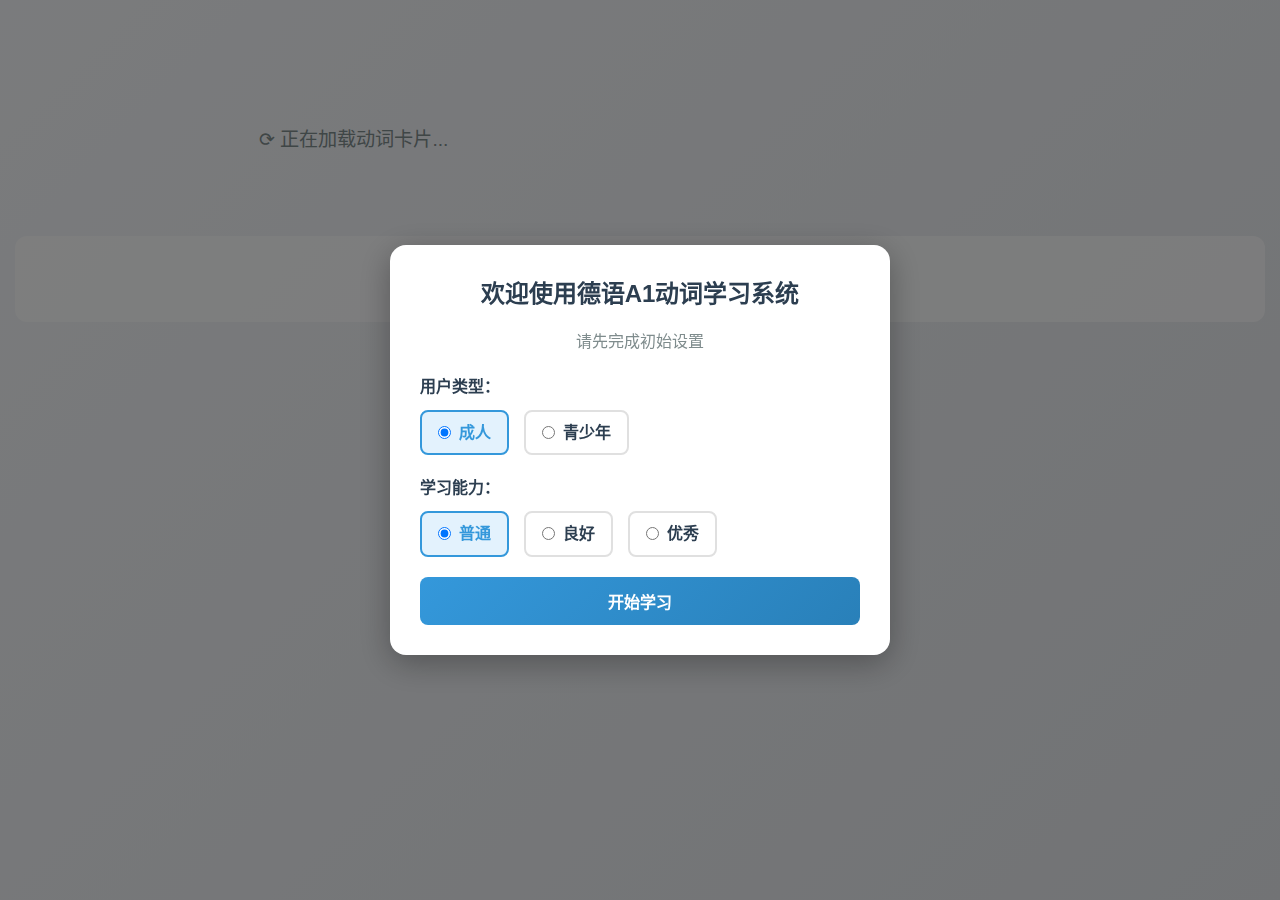
<file: index.html>
<!DOCTYPE html>
<html lang="zh-CN">
<head>
    <meta charset="UTF-8">
    <meta name="viewport" content="width=device-width, initial-scale=1.0">
    <meta http-equiv="Cache-Control" content="no-cache, no-store, must-revalidate">
    <meta http-equiv="Pragma" content="no-cache">
    <meta http-equiv="Expires" content="0">
    <meta name="version" content="1.0.0">
    <title>德语A1词汇卡片 - 动词学习</title>
    <link rel="icon" type="image/svg+xml" href="data:image/svg+xml,%3Csvg xmlns='http://www.w3.org/2000/svg' viewBox='0 0 100 100'%3E%3Ctext y='.9em' font-size='90'%3E📚%3C/text%3E%3C/svg%3E">
    <link rel="stylesheet" href="styles.css?v=1.0.0">
</head>
<body>
    <!-- 初始设置弹窗 -->
    <div id="setup-modal" class="modal">
        <div class="modal-content">
            <h2>欢迎使用德语A1动词学习系统</h2>
            <p>请先完成初始设置</p>
            <div class="setup-form">
                <div class="setup-group">
                    <label>用户类型：</label>
                    <div class="radio-group">
                        <label class="radio-label">
                            <input type="radio" name="userType" value="adult" checked>
                            <span>成人</span>
                        </label>
                        <label class="radio-label">
                            <input type="radio" name="userType" value="teenager">
                            <span>青少年</span>
                        </label>
                    </div>
                </div>
                <div class="setup-group">
                    <label>学习能力：</label>
                    <div class="radio-group">
                        <label class="radio-label">
                            <input type="radio" name="ability" value="normal" checked>
                            <span>普通</span>
                        </label>
                        <label class="radio-label">
                            <input type="radio" name="ability" value="good">
                            <span>良好</span>
                        </label>
                        <label class="radio-label">
                            <input type="radio" name="ability" value="excellent">
                            <span>优秀</span>
                        </label>
                    </div>
                </div>
                <button class="btn-primary" onclick="saveUserConfig()">开始学习</button>
            </div>
        </div>
    </div>
    
    <!-- 固定悬浮栏 -->
    <div class="fixed-top-bar" id="fixed-top-bar">
        <div class="top-bar-left">
            <div class="top-bar-title">至元德语 - A1动词卡片学习</div>
            <div class="top-bar-mode-buttons">
                <button class="top-bar-mode-btn active" data-mode="learning" onclick="switchMode('learning')">
                    <span class="icon">📖</span> 学习
                </button>
                <button class="top-bar-mode-btn" data-mode="test" onclick="switchMode('test')">
                    <span class="icon">✓</span> 测试
                </button>
            </div>
        </div>
        <div class="top-bar-bottom-row">
            <div class="top-bar-center">
                <div class="current-theme-display" id="current-theme-display">
                    <span class="current-theme-label">学习中：</span>
                    <span class="current-theme-name" id="current-theme-name">-</span>
                </div>
            </div>
            <div class="top-bar-right">
                <div class="top-bar-progress" id="top-bar-progress">
                    <div class="progress-stat completed">
                        <span class="progress-stat-label">已完成:</span>
                        <span class="progress-stat-value" id="progress-completed">0</span>
                    </div>
                    <div class="progress-stat learning">
                        <span class="progress-stat-label">学习中:</span>
                        <span class="progress-stat-value" id="progress-learning">0</span>
                    </div>
                    <div class="progress-stat locked">
                        <span class="progress-stat-label">待解锁:</span>
                        <span class="progress-stat-value" id="progress-locked">0</span>
                    </div>
                </div>
            </div>
        </div>
    </div>

    <!-- 解锁通知弹窗 -->
    <div id="unlock-modal" class="modal" style="display: none;">
        <div class="modal-content unlock-content">
            <h2>🎉 恭喜解锁！</h2>
            <p id="unlock-message"></p>
            <div class="modal-buttons">
                <button class="btn-primary" onclick="startTest2()">开始配价测试</button>
                <button class="btn-secondary" onclick="skipToNextTheme()">跳过，进入下一主题</button>
            </div>
        </div>
    </div>

    <!-- 重试提示弹窗 -->
    <div id="retry-modal" class="modal" style="display: none;">
        <div class="modal-content">
            <h2>测试未通过</h2>
            <p id="retry-message"></p>
            <div class="modal-buttons">
                <button class="btn-primary" onclick="returnToLearning()">返回学习</button>
            </div>
        </div>
    </div>

    <div class="header">
        <h1>德语A1词汇卡片 - 动词学习</h1>
        <p id="header-description">按主题分类 | 点击<span class="icon">🔊</span>发音 | 点击卡片翻转查看</p>
    </div>
    
    <!-- 测试提示文字 -->
    <div class="test-instruction" id="test-instruction" style="display: none;">
        请找出和德语动词匹配的选项：
    </div>
    
    <!-- 测试进度 -->
    <div id="test-progress" style="display: none;"></div>
    
    <!-- 卡片容器 -->
    <div class="cards-container" id="cards-container">
        <div class="loader">
            <span class="icon icon-spin">⟳</span> 正在加载动词卡片...
        </div>
    </div>
    
    <div class="footer">
        <p>德语A1动词学习卡片 | 按主题分类</p>
        <p>总计: <span id="total-count">0</span>个动词</p>
    </div>
    <script src="app.js?v=1.0.0" defer></script>
</body>
</html>
</file>
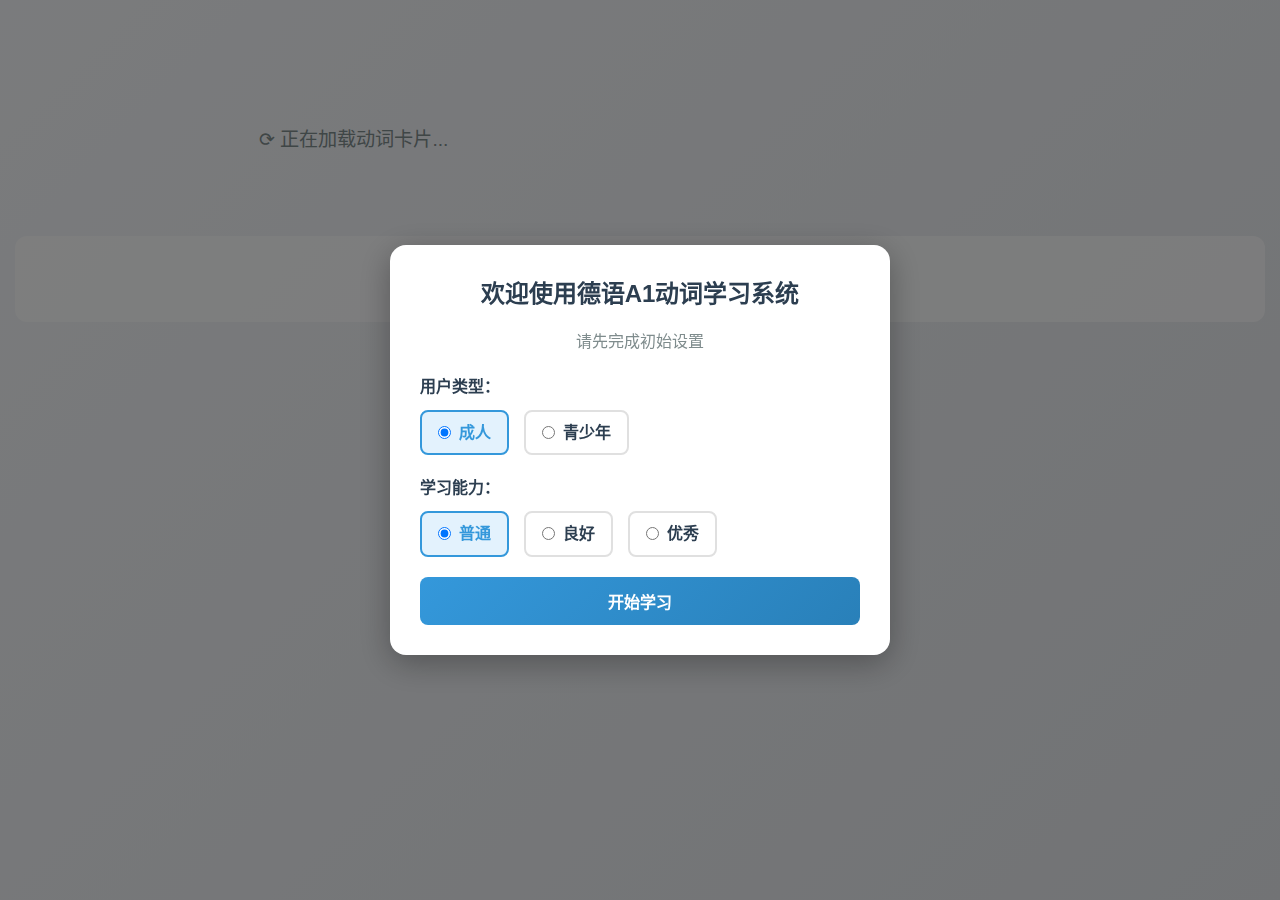
<file: 新建文件夹/index-backup.html>
<!DOCTYPE html>
<html lang="zh-CN">
<head>
    <meta charset="UTF-8">
    <meta name="viewport" content="width=device-width, initial-scale=1.0, maximum-scale=1.0, user-scalable=no">
    <meta http-equiv="Cache-Control" content="no-cache, no-store, must-revalidate">
    <meta http-equiv="Pragma" content="no-cache">
    <meta http-equiv="Expires" content="0">
    <meta name="version" content="1.0.1">
    <title>德语A1词汇卡片 - 动词学习</title>
    <link rel="icon" type="image/svg+xml" href="data:image/svg+xml,%3Csvg xmlns='http://www.w3.org/2000/svg' viewBox='0 0 100 100'%3E%3Ctext y='.9em' font-size='90'%3E📚%3C/text%3E%3C/svg%3E">
    <link rel="stylesheet" href="styles.css?v=1.0.1">
</head>
<body>
    <!-- 初始设置弹窗 -->
    <div id="setup-modal" class="modal">
        <div class="modal-content">
            <h2>欢迎使用德语A1动词学习系统</h2>
            <p>请先完成初始设置</p>
            <div class="setup-form">
                <div class="setup-group">
                    <label>用户类型：</label>
                    <div class="radio-group">
                        <label class="radio-label">
                            <input type="radio" name="userType" value="adult" checked>
                            <span>成人</span>
                        </label>
                        <label class="radio-label">
                            <input type="radio" name="userType" value="teenager">
                            <span>青少年</span>
                        </label>
                    </div>
                </div>
                <div class="setup-group">
                    <label>学习能力：</label>
                    <div class="radio-group">
                        <label class="radio-label">
                            <input type="radio" name="ability" value="normal" checked>
                            <span>普通</span>
                        </label>
                        <label class="radio-label">
                            <input type="radio" name="ability" value="good">
                            <span>良好</span>
                        </label>
                        <label class="radio-label">
                            <input type="radio" name="ability" value="excellent">
                            <span>优秀</span>
                        </label>
                    </div>
                </div>
                <button class="btn-primary" onclick="saveUserConfig()">开始学习</button>
            </div>
        </div>
    </div>
    
    <!-- 固定悬浮栏 -->
    <div class="fixed-top-bar" id="fixed-top-bar">
        <div class="top-bar-left">
            <div class="top-bar-title">至元德语 - A1动词卡片学习</div>
            <div class="top-bar-mode-buttons">
                <button class="top-bar-mode-btn active" data-mode="learning" onclick="switchMode('learning')">
                    <span class="icon">📖</span> 学习
                </button>
                <button class="top-bar-mode-btn" data-mode="test" onclick="switchMode('test')">
                    <span class="icon">✓</span> 测试
                </button>
            </div>
        </div>
        <div class="top-bar-bottom-row">
            <div class="top-bar-center">
                <div class="current-theme-display" id="current-theme-display">
                    <span class="current-theme-label">学习中：</span>
                    <span class="current-theme-name" id="current-theme-name">-</span>
                </div>
            </div>
            <div class="top-bar-right">
                <div class="top-bar-progress" id="top-bar-progress">
                    <div class="progress-stat completed">
                        <span class="progress-stat-label">已完成:</span>
                        <span class="progress-stat-value" id="progress-completed">0</span>
                    </div>
                    <div class="progress-stat learning">
                        <span class="progress-stat-label">学习中:</span>
                        <span class="progress-stat-value" id="progress-learning">0</span>
                    </div>
                    <div class="progress-stat locked">
                        <span class="progress-stat-label">待解锁:</span>
                        <span class="progress-stat-value" id="progress-locked">0</span>
                    </div>
                </div>
            </div>
        </div>
    </div>

    <!-- 解锁通知弹窗 -->
    <div id="unlock-modal" class="modal" style="display: none;">
        <div class="modal-content unlock-content">
            <h2>🎉 恭喜解锁！</h2>
            <p id="unlock-message"></p>
            <div class="modal-buttons">
                <button class="btn-primary" onclick="startTest2()">开始配价测试</button>
                <button class="btn-secondary" onclick="skipToNextTheme()">跳过，进入下一主题</button>
            </div>
        </div>
    </div>

    <!-- 重试提示弹窗 -->
    <div id="retry-modal" class="modal" style="display: none;">
        <div class="modal-content">
            <h2>测试未通过</h2>
            <p id="retry-message"></p>
            <div class="modal-buttons">
                <button class="btn-primary" onclick="returnToLearning()">返回学习</button>
            </div>
        </div>
    </div>

    <div class="header">
        <h1>德语A1词汇卡片 - 动词学习</h1>
        <p id="header-description">按主题分类 | 点击<span class="icon">🔊</span>发音 | 点击卡片翻转查看</p>
    </div>
    
    <!-- 测试提示文字 -->
    <div class="test-instruction" id="test-instruction" style="display: none;">
        请找出和德语动词匹配的选项：
    </div>
    
    <!-- 测试进度 -->
    <div id="test-progress" style="display: none;"></div>
    
    <!-- 卡片容器 -->
    <div class="cards-container" id="cards-container">
        <div class="loader">
            <span class="icon icon-spin">⟳</span> 正在加载动词卡片...
        </div>
    </div>
    
    <div class="footer">
        <p>德语A1动词学习卡片 | 按主题分类</p>
        <p>总计: <span id="total-count">0</span>个动词</p>
    </div>
    <script src="app.js?v=1.0.1" defer></script>
</body>
</html>
</file>
<file: styles.css>
/* A1 动词卡片学习程序样式
 * 完整复制自 A1 名词卡片 styles.css，保证顶部栏、卡片与测试布局一致
 */

* {
    box-sizing: border-box;
    margin: 0;
    padding: 0;
}

/* 旋转动画 - 用于加载图标 */
@keyframes spin {
    from { transform: rotate(0deg); }
    to { transform: rotate(360deg); }
}

.icon-spin {
    display: inline-block;
    animation: spin 1s linear infinite;
}

/* 图标样式 */
.icon {
    display: inline-block;
    font-style: normal;
    font-weight: normal;
}

/* CSS变量 - 统一管理卡片关键尺寸 */
:root {
    --card-height: 380px;
    --card-border-radius: 16px;
    --card-padding-default: 10px;
    --card-padding-learning: 3px;
    --overlay-height-ratio: 0.18337;
    --overlay-lift-amount: 15px;
    --button-size: 45px;
    --button-offset-top: -22.5px;
    --top-bar-height: 70px;
    --body-padding-top: calc(var(--top-bar-height) + 15px);
}

html {
    width: 100%;
    max-width: 100%;
    overflow-x: hidden;
    -webkit-text-size-adjust: 100%;
    -webkit-tap-highlight-color: transparent;
}

body {
    font-family: 'Segoe UI', Tahoma, Geneva, Verdana, sans-serif;
    line-height: 1.6;
    color: #333;
    background: linear-gradient(135deg, #f5f7fa 0%, #e4e7eb 100%);
    padding: 15px;
    padding-top: var(--body-padding-top);
    min-height: 100vh;
    width: 100%;
    max-width: 100%;
    overflow-x: hidden;
    -webkit-user-select: none;
    -moz-user-select: none;
    -ms-user-select: none;
    user-select: none;
    -webkit-touch-callout: none;
}

/* 固定悬浮栏 */
.fixed-top-bar {
    position: fixed;
    top: 0;
    left: 0;
    right: 0;
    height: var(--top-bar-height);
    background: linear-gradient(135deg, #3498db 0%, #2980b9 50%, #2c3e50 100%);
    border-bottom: 3px solid rgba(255, 255, 255, 0.2);
    box-shadow: 0 4px 20px rgba(0, 0, 0, 0.15), 0 2px 8px rgba(0, 0, 0, 0.1);
    z-index: 1000;
    display: none; /* 默认隐藏，由JS控制显示 */
    align-items: center;
    justify-content: space-between;
    padding: 0 25px;
    gap: 25px;
    backdrop-filter: blur(10px);
}

.top-bar-left {
    display: flex;
    align-items: center;
    gap: 20px;
    flex-shrink: 0;
}

.top-bar-bottom-row {
    display: flex;
    align-items: center;
    justify-content: space-between;
    gap: 20px;
    flex: 1;
}

.top-bar-title {
    font-size: 1.4rem;
    font-weight: 700;
    color: #ffffff;
    white-space: nowrap;
    text-shadow: 0 2px 4px rgba(0, 0, 0, 0.2);
    letter-spacing: 0.5px;
}

.top-bar-mode-buttons {
    display: flex;
    gap: 10px;
    flex-shrink: 0;
    margin-left: 15px;
}

.top-bar-mode-btn {
    padding: 8px 18px;
    border: 2px solid rgba(255, 255, 255, 0.3);
    background: rgba(255, 255, 255, 0.1);
    color: #ffffff;
    border-radius: 8px;
    font-size: 0.9rem;
    font-weight: 600;
    cursor: pointer;
    transition: all 0.3s ease;
    display: flex;
    align-items: center;
    gap: 6px;
    white-space: nowrap;
    backdrop-filter: blur(5px);
}

.top-bar-mode-btn:hover {
    background: rgba(255, 255, 255, 0.2);
    border-color: rgba(255, 255, 255, 0.5);
    transform: translateY(-1px);
}

.top-bar-mode-btn.active {
    background: linear-gradient(135deg, #ffffff, #f5f5f5);
    color: #2c3e50;
    border-color: #ffffff;
    box-shadow: 0 2px 8px rgba(0, 0, 0, 0.15);
}

.top-bar-center {
    display: flex;
    align-items: center;
    flex: 1;
    justify-content: center;
    gap: 15px;
}

.current-theme-display {
    display: inline-flex;
    align-items: center;
    gap: 8px;
    padding: 8px 16px;
    background: rgba(255, 255, 255, 0.15);
    border-radius: 8px;
    backdrop-filter: blur(5px);
    border: 1px solid rgba(255, 255, 255, 0.2);
    width: auto;
}

.current-theme-label {
    font-size: 0.85rem;
    color: rgba(255, 255, 255, 0.8);
    font-weight: 500;
}

.current-theme-name {
    font-size: 0.95rem;
    color: #ffffff;
    font-weight: 700;
    text-shadow: 0 1px 2px rgba(0, 0, 0, 0.2);
}

.top-bar-right {
    display: flex;
    align-items: center;
    gap: 15px;
    flex-shrink: 0;
}

.top-bar-progress {
    display: flex;
    align-items: center;
    gap: 12px;
    flex-shrink: 0;
}

.progress-stat {
    display: flex;
    align-items: center;
    gap: 6px;
    font-size: 0.8rem;
    color: #ffffff;
}

.progress-stat-label {
    color: rgba(255, 255, 255, 0.8);
}

.progress-stat-value {
    font-weight: 700;
    padding: 4px 10px;
    border-radius: 6px;
    background: rgba(255, 255, 255, 0.2);
    backdrop-filter: blur(5px);
    min-width: 28px;
    text-align: center;
}

.progress-stat.completed .progress-stat-value {
    background: rgba(39, 174, 96, 0.7);
    color: #ffffff;
    border: 1px solid rgba(39, 174, 96, 0.8);
}

.progress-stat.learning .progress-stat-value {
    background: rgba(52, 152, 219, 0.7);
    color: #ffffff;
    border: 1px solid rgba(52, 152, 219, 0.8);
}

.progress-stat.locked .progress-stat-value {
    background: rgba(255, 255, 255, 0.4);
    color: rgba(255, 255, 255, 0.9);
    border: 1px solid rgba(255, 255, 255, 0.5);
}

@media (max-width: 768px) {
    :root {
        --top-bar-height: 80px;
        --card-height: 280px;
    }

    body.test-mode {
        --card-height: 340px;
    }

    .fixed-top-bar {
        flex-direction: column;
        height: auto;
        min-height: var(--top-bar-height);
        padding: 6px 10px;
        gap: 6px;
    }

    .top-bar-bottom-row {
        width: 100%;
        display: flex;
        align-items: center;
        justify-content: space-between;
        gap: 6px;
        flex-wrap: wrap;
        row-gap: 6px;
    }

    .top-bar-left {
        width: 100%;
        justify-content: space-between;
        align-items: center;
        margin-bottom: 0;
        flex-shrink: 0;
    }

    .top-bar-title {
        font-size: 0.9rem;
    }

    .top-bar-mode-buttons {
        margin-left: 0;
    }

    .top-bar-mode-btn .icon {
        display: none;
    }

    .top-bar-mode-btn {
        padding: 8px 12px;
        font-size: 0.85rem;
    }

    .top-bar-center {
        width: auto;
        justify-content: flex-start;
        flex: 0 0 auto;
        order: 2;
        min-width: 0;
    }

    .top-bar-right {
        width: auto;
        justify-content: flex-end;
        flex: 1 1 auto;
        order: 2;
        min-width: 0;
    }

    .top-bar-progress {
        flex-wrap: nowrap;
        gap: 8px;
        font-size: 0.75rem;
        justify-content: flex-end;
    }

    .top-bar-progress .progress-stat.learning {
        display: none;
    }

    .current-theme-display {
        padding: 4px 12px;
        font-size: 0.8rem;
        width: auto;
        flex: 0 0 auto;
        min-width: 0;
        max-width: 100%;
        white-space: nowrap;
    }

    .current-theme-label {
        font-size: 0.75rem;
    }

    .current-theme-name {
        font-size: 0.85rem;
    }

    body {
        padding: 8px;
        padding-top: calc(var(--top-bar-height) + 12px);
        width: 100%;
        max-width: 100%;
        box-sizing: border-box;
    }
}

@media (max-width: 480px) {
    :root {
        --top-bar-height: 75px;
        --card-height: 260px;
    }

    body.test-mode {
        --card-height: 380px;
    }

    .fixed-top-bar {
        padding: 5px 8px;
        gap: 5px;
    }

    .top-bar-title {
        font-size: 0.85rem;
    }
}

.header {
    display: none;
}

/* 卡片容器与测试布局（保持与名词卡片一致） */
.cards-container {
    display: grid;
    grid-template-columns: 1fr;
    gap: 20px;
    margin-top: 10px;
    padding-bottom: 30px;
    max-width: 100%;
    width: 100%;
    margin-left: auto;
    margin-right: auto;
    justify-items: center;
}

body.test-mode .cards-container {
    grid-template-columns: 1fr;
    max-width: 600px;
    margin-left: auto;
    margin-right: auto;
    padding-right: 0;
    gap: 10px;
    margin-top: 5px;
    justify-items: center;
}

@media (min-width: 768px) {
    .cards-container {
        grid-template-columns: repeat(2, 1fr);
        max-width: 90%;
    }
}

@media (max-width: 768px) {
    body.test-mode .cards-container {
        max-width: 100%;
        width: 100%;
        margin-left: 0;
        margin-right: 0;
    }

    .cards-container {
        justify-items: center;
        padding-left: 12px;
        padding-right: 12px;
    }
}

/* 卡片与翻转效果 */
.card {
    position: relative;
    height: var(--card-height);
    perspective: 1000px;
    cursor: pointer;
    width: 100%;
    max-width: 100%;
}

.card-inner {
    position: relative;
    width: 100%;
    height: 100%;
    transform-style: preserve-3d;
    transition: transform 0.8s cubic-bezier(0.175, 0.885, 0.32, 1.275);
    box-shadow: 0 8px 16px rgba(0,0,0,0.1);
    border-radius: var(--card-border-radius);
}

.card.flipped .card-inner {
    transform: rotateY(180deg);
}

.card-face {
    position: absolute;
    width: 100%;
    height: 100%;
    backface-visibility: hidden;
    border-radius: var(--card-border-radius);
    padding: var(--card-padding-default);
    display: flex;
    flex-direction: column;
    justify-content: flex-start;
    overflow: hidden;
    box-sizing: border-box;
}

.card-front {
    background: linear-gradient(145deg, #ffffff, #f8f9fa);
    border: 1px solid #e0e0e0;
    overflow: visible;
    justify-content: flex-start;
}

.card-back {
    background: linear-gradient(145deg, #2c3e50, #34495e);
    color: white;
    transform: rotateY(180deg);
    justify-content: center;
    align-items: center;
    position: relative;
    overflow: visible;
}

/* 顶部说明文字 */
.test-instruction {
    text-align: center;
    font-size: 1.1rem;
    color: #2c3e50;
    margin-bottom: 15px;
    font-weight: 500;
    display: none;
}

body.test-mode .test-instruction {
    display: block;
}

/* 底部信息 */
.footer {
    text-align: center;
    padding: 20px 0;
    color: #7f8c8d;
    font-size: 0.9rem;
    background: rgba(255, 255, 255, 0.7);
    border-radius: 12px;
    margin-top: 20px;
    width: 100%;
    max-width: 100%;
    box-sizing: border-box;
}

/* 加载状态 */
.loader {
    text-align: center;
    padding: 30px;
    font-size: 1.2rem;
    color: #7f8c8d;
}

/* ==================== 学习模式卡片样式 ==================== */

/* 动词头部 */
.verb-header {
    display: flex;
    justify-content: space-between;
    align-items: flex-start;
    margin-bottom: 8px;
    gap: 10px;
    flex-shrink: 0;
}

.verb-name {
    font-size: 2.2rem;
    font-weight: 700;
    color: #2c3e50;
    text-shadow: 1px 1px 3px rgba(0,0,0,0.1);
    flex: 1;
    line-height: 1.2;
}

.verb-name.long-verb {
    font-size: 1.8rem;
}

.verb-name.very-long-verb {
    font-size: 1.6rem;
}

/* 发音按钮 */
.speak-btn {
    position: relative;
    background: #3498db;
    color: white;
    border: none;
    border-radius: 50%;
    width: var(--button-size);
    height: var(--button-size);
    min-width: var(--button-size);
    min-height: var(--button-size);
    display: flex;
    align-items: center;
    justify-content: center;
    box-shadow: 0 4px 12px rgba(0,0,0,0.3);
    transition: all 0.3s ease;
    cursor: pointer;
    z-index: 10;
    flex-shrink: 0;
}

.speak-btn:hover {
    background: #2980b9;
    transform: scale(1.1);
    box-shadow: 0 6px 16px rgba(0,0,0,0.4);
}

.speak-btn i {
    font-size: 1.2rem;
}

/* 动词形式 */
.verb-forms {
    display: flex;
    flex-direction: column;
    gap: 8px;
    margin-bottom: 8px;
    padding: 10px;
    background: rgba(236, 240, 241, 0.3);
    border-radius: 8px;
    flex-shrink: 0;
}

.form-item {
    display: flex;
    align-items: center;
    gap: 10px;
}

.form-label {
    font-size: 0.9rem;
    color: #7f8c8d;
    font-weight: 500;
    min-width: 80px;
}

.form-value {
    font-size: 1rem;
    color: #2c3e50;
    font-weight: 600;
    flex: 1;
}

/* 动词例句 */
.verb-example {
    font-size: 1.25rem;
    color: #34495e;
    line-height: 1.6;
    padding: 10px;
    background: rgba(52, 152, 219, 0.05);
    border-radius: 8px;
    border-left: 3px solid #3498db;
    flex: 0 0 calc(50% - 10px);
    min-height: calc(50% - 10px);
    max-height: calc(50% - 10px);
    display: flex;
    align-items: center;
    justify-content: center;
    text-align: center;
    margin-top: auto;
    margin-bottom: 0;
    box-sizing: border-box;
}

.verb-example .akk-bg,
.verb-example .dat-bg,
.verb-example .akk-bg-opacity,
.verb-example .dat-bg-opacity {
    padding: 2px 6px;
    border-radius: 4px;
    font-weight: 600;
}

/* 修正颜色体系：参考V2版本 - akk是绿色，dat是蓝色 */
.verb-example .akk-bg {
    background-color: #27ae60;
    color: white;
}

.verb-example .dat-bg {
    background-color: #2980b9;
    color: white;
}

.verb-example .akk-bg-opacity {
    background-color: rgba(39, 174, 96, 0.3);
    color: #2c3e50;
}

.verb-example .dat-bg-opacity {
    background-color: rgba(41, 128, 185, 0.3);
    color: #2c3e50;
}

/* 卡片背面样式 */
.card-back .valence {
    font-size: 1.4rem;
    font-weight: 600;
    color: #ecf0f1;
    margin-bottom: 20px;
    text-align: center;
    padding: 12px;
    background: rgba(255, 255, 255, 0.1);
    border-radius: 8px;
}

.card-back .valence .akk-bg,
.card-back .valence .dat-bg,
.card-back .valence .akk-bg-opacity,
.card-back .valence .dat-bg-opacity {
    padding: 2px 6px;
    border-radius: 4px;
    font-weight: 600;
}

/* 修正颜色体系：参考V2版本 - akk是绿色，dat是蓝色 */
.card-back .valence .akk-bg {
    background-color: #27ae60;
    color: #ffffff;
}

.card-back .valence .dat-bg {
    background-color: #2980b9;
    color: #ffffff;
}

.card-back .valence .akk-bg-opacity {
    background-color: rgba(39, 174, 96, 0.5);
    color: #ffffff;
}

.card-back .valence .dat-bg-opacity {
    background-color: rgba(41, 128, 185, 0.5);
    color: #ffffff;
}

.card-back .meaning {
    font-size: 2.5rem;
    font-weight: 700;
    color: #ecf0f1;
    text-align: center;
    margin-bottom: 20px;
    text-shadow: 2px 2px 4px rgba(0,0,0,0.3);
}

.card-back .card-hint {
    font-size: 0.9rem;
    color: #bdc3c7;
    text-align: center;
    font-style: italic;
    margin-top: 20px;
    margin-bottom: 10px;
}

.card-back .example-translation {
    font-size: 1.1rem;
    color: #ecf0f1;
    text-align: center;
    padding: 12px;
    background: rgba(255, 255, 255, 0.1);
    border-radius: 8px;
    line-height: 1.6;
}

/* ==================== 测试模式样式 ==================== */

.test-card {
    width: 100%;
    max-width: 100%;
    background: linear-gradient(145deg, #ffffff, #f8f9fa);
    border: 1px solid #e0e0e0;
    border-radius: var(--card-border-radius);
    padding: 24px;
    box-shadow: 0 8px 16px rgba(0,0,0,0.1);
    min-height: var(--card-height);
    display: flex;
    flex-direction: column;
    justify-content: space-between;
    box-sizing: border-box;
}

.test-meta {
    font-size: 0.9rem;
    color: #7f8c8d;
    text-align: center;
    margin-bottom: 20px;
    font-weight: 500;
}

.test-question {
    margin-bottom: 24px;
    text-align: center;
}

.q-verb {
    font-size: 2.2rem;
    font-weight: 700;
    color: #2c3e50;
    margin-bottom: 12px;
    line-height: 1.3;
}

.q-example {
    font-size: 1.2rem;
    color: #34495e;
    line-height: 1.6;
    padding: 12px;
    background: rgba(52, 152, 219, 0.05);
    border-radius: 8px;
    border-left: 3px solid #3498db;
    margin-top: 12px;
}

.q-example .akk-bg,
.q-example .dat-bg,
.q-example .akk-bg-opacity,
.q-example .dat-bg-opacity {
    padding: 2px 6px;
    border-radius: 4px;
    font-weight: 600;
}

/* 修正颜色体系：参考V2版本 - akk是绿色，dat是蓝色 */
.q-example .akk-bg {
    background-color: #27ae60;
    color: white;
}

.q-example .dat-bg {
    background-color: #2980b9;
    color: white;
}

.q-example .akk-bg-opacity {
    background-color: rgba(39, 174, 96, 0.3);
    color: #2c3e50;
}

.q-example .dat-bg-opacity {
    background-color: rgba(41, 128, 185, 0.3);
    color: #2c3e50;
}

.options {
    display: flex;
    flex-direction: column;
    gap: 12px;
    flex: 1;
}

.option-btn {
    padding: 16px 20px;
    background: white;
    border: 2px solid #e0e0e0;
    border-radius: 10px;
    cursor: pointer;
    transition: all 0.3s ease;
    font-size: 1.1rem;
    font-weight: 500;
    text-align: left;
    color: #2c3e50;
    width: 100%;
    -webkit-user-select: text;
    -moz-user-select: text;
    -ms-user-select: text;
    user-select: text;
}

.option-btn:hover {
    border-color: #3498db;
    background: #e3f2fd;
    transform: translateY(-2px);
    box-shadow: 0 4px 12px rgba(52, 152, 219, 0.2);
}

.option-btn:active {
    transform: translateY(0);
}

/* ==================== 模态框样式 ==================== */

.modal {
    display: none;
    position: fixed;
    z-index: 2000;
    left: 0;
    top: 0;
    width: 100%;
    height: 100%;
    background-color: rgba(0,0,0,0.5);
    align-items: center;
    justify-content: center;
}

.modal.show {
    display: flex;
}

.modal-content {
    background-color: #fff;
    padding: 30px;
    border-radius: 16px;
    max-width: 500px;
    width: 90%;
    box-shadow: 0 8px 32px rgba(0,0,0,0.3);
    position: relative;
}

.modal-content h2 {
    color: #2c3e50;
    margin-bottom: 15px;
    text-align: center;
    font-size: 1.5rem;
}

.modal-content p {
    color: #7f8c8d;
    margin-bottom: 20px;
    text-align: center;
    font-size: 1rem;
}

.setup-form {
    display: flex;
    flex-direction: column;
    gap: 20px;
}

.setup-group {
    display: flex;
    flex-direction: column;
    gap: 10px;
}

.setup-group label {
    font-weight: 600;
    color: #2c3e50;
    font-size: 1rem;
}

.radio-group {
    display: flex;
    gap: 15px;
    flex-wrap: wrap;
}

.radio-label {
    display: flex;
    align-items: center;
    gap: 8px;
    cursor: pointer;
    padding: 8px 16px;
    border: 2px solid #e0e0e0;
    border-radius: 8px;
    transition: all 0.3s ease;
}

.radio-label:hover {
    border-color: #3498db;
    background-color: #f0f8ff;
}

.radio-label input[type="radio"] {
    cursor: pointer;
}

.radio-label {
    -webkit-user-select: text;
    -moz-user-select: text;
    -ms-user-select: text;
    user-select: text;
}

.radio-label input[type="radio"]:checked + span {
    color: #3498db;
    font-weight: 600;
}

.radio-label:has(input[type="radio"]:checked) {
    border-color: #3498db;
    background-color: #e3f2fd;
}

.btn-primary, .btn-secondary {
    padding: 12px 24px;
    border: none;
    border-radius: 8px;
    font-size: 1rem;
    font-weight: 600;
    cursor: pointer;
    transition: all 0.3s ease;
}

.btn-primary {
    background: linear-gradient(135deg, #3498db, #2980b9);
    color: white;
}

.btn-primary:hover {
    transform: translateY(-2px);
    box-shadow: 0 4px 12px rgba(52, 152, 219, 0.4);
}

.btn-secondary {
    background: #ecf0f1;
    color: #2c3e50;
}

.btn-secondary:hover {
    background: #d5dbdb;
}

.modal-buttons {
    display: flex;
    gap: 10px;
    justify-content: center;
    margin-top: 20px;
}

.unlock-content {
    text-align: center;
}

.unlock-content h2 {
    margin-bottom: 20px;
}

.unlock-content p {
    margin-bottom: 30px;
    font-size: 1.1rem;
}

/* ==================== 测试进度条 ==================== */

#test-progress {
    display: none;
    position: fixed;
    right: 20px;
    top: 50%;
    transform: translateY(-50%);
    background: rgba(255, 255, 255, 0.95);
    padding: 12px 16px;
    border-radius: 12px;
    box-shadow: 0 4px 12px rgba(0,0,0,0.15);
    z-index: 100;
    font-size: 1rem;
    font-weight: 600;
    color: #2c3e50;
    min-width: 70px;
    text-align: center;
    border: 2px solid rgba(52, 152, 219, 0.3);
}

body.test-mode #test-progress {
    display: block;
}

@media (max-width: 768px) {
    body.test-mode #test-progress {
        display: none;
    }
}

/* ==================== 触摸设备优化 ==================== */

/* 为触摸设备添加触摸反馈 */
@media (hover: none) and (pointer: coarse) {
    .card:hover {
        transform: none;
    }

    .card:active {
        transform: scale(0.98);
        box-shadow: 0 4px 8px rgba(0,0,0,0.1);
    }

    .option-btn:hover {
        transform: none;
        border-color: #e0e0e0;
        background: white;
    }

    .option-btn:active {
        transform: scale(0.98);
        background: #e3f2fd;
        border-color: #3498db;
    }

    .top-bar-mode-btn:hover {
        background: rgba(255, 255, 255, 0.1);
        border-color: rgba(255, 255, 255, 0.3);
        transform: none;
    }

    .top-bar-mode-btn:active {
        background: rgba(255, 255, 255, 0.2);
        transform: scale(0.98);
    }

    .speak-btn:hover {
        transform: none;
    }

    .speak-btn:active {
        transform: scale(0.95);
    }
}

/* ==================== 移动端优化 ==================== */

@media (max-width: 768px) {
    .verb-name {
        font-size: 1.8rem;
    }
    
    .verb-name.long-verb {
        font-size: 1.6rem;
    }
    
    .verb-name.very-long-verb {
        font-size: 1.4rem;
    }
    
    .speak-btn {
        width: 40px;
        height: 40px;
        min-width: 40px;
        min-height: 40px;
    }
    
    .verb-forms {
        padding: 10px;
        gap: 6px;
    }
    
    .form-label {
        font-size: 0.85rem;
        min-width: 70px;
    }
    
    .form-value {
        font-size: 0.9rem;
    }
    
    .verb-example {
        font-size: 1.15rem;
        padding: 10px;
        flex: 0 0 calc(50% - 10px);
        min-height: calc(50% - 10px);
        max-height: calc(50% - 10px);
        margin-top: auto;
        margin-bottom: 0;
    }
    
    .card-back .valence {
        font-size: 1.2rem;
        padding: 10px;
    }
    
    .card-back .meaning {
        font-size: 2rem;
    }
    
    .card-back .example-translation {
        font-size: 1rem;
        padding: 10px;
    }
    
    .test-card {
        padding: 16px;
    }
    
    .test-meta {
        font-size: 0.85rem;
        margin-bottom: 16px;
    }
    
    .q-verb {
        font-size: 1.8rem;
    }
    
    .q-example {
        font-size: 1rem;
        padding: 10px;
    }
    
    .option-btn {
        padding: 12px 16px;
        font-size: 1rem;
    }
    
    .modal-content {
        padding: 20px;
        max-width: 90%;
    }
    
    #test-progress {
        right: 10px;
        font-size: 0.9rem;
        padding: 10px 12px;
        min-width: 60px;
    }
}

@media (max-width: 480px) {
    .verb-name {
        font-size: 1.6rem;
    }
    
    .verb-name.long-verb {
        font-size: 1.4rem;
    }
    
    .verb-name.very-long-verb {
        font-size: 1.2rem;
    }
    
    .speak-btn {
        width: 36px;
        height: 36px;
        min-width: 36px;
        min-height: 36px;
    }
    
    .speak-btn i {
        font-size: 1rem;
    }
    
    .verb-forms {
        padding: 8px;
        gap: 5px;
    }
    
    .form-label {
        font-size: 0.8rem;
        min-width: 60px;
    }
    
    .form-value {
        font-size: 0.85rem;
    }
    
    .verb-example {
        font-size: 1.05rem;
        padding: 8px;
        flex: 0 0 calc(50% - 8px);
        min-height: calc(50% - 8px);
        max-height: calc(50% - 8px);
        margin-top: auto;
        margin-bottom: 0;
    }
    
    .card-back .valence {
        font-size: 1.1rem;
        padding: 8px;
    }
    
    .card-back .meaning {
        font-size: 1.8rem;
    }
    
    .card-back .example-translation {
        font-size: 0.9rem;
        padding: 8px;
    }
    
    .test-card {
        padding: 12px;
    }
    
    .test-meta {
        font-size: 0.8rem;
        margin-bottom: 12px;
    }
    
    .q-verb {
        font-size: 1.5rem;
    }
    
    .q-example {
        font-size: 0.9rem;
        padding: 8px;
    }
    
    .option-btn {
        padding: 10px 14px;
        font-size: 0.95rem;
    }
    
    .modal-content {
        padding: 16px;
    }
    
    .modal-content h2 {
        font-size: 1.3rem;
    }
    
    #test-progress {
        right: 8px;
        font-size: 0.8rem;
        padding: 8px 10px;
        min-width: 50px;
    }
}

/* ==================== 空状态 ==================== */

.empty-state {
    text-align: center;
    padding: 40px 20px;
    color: #7f8c8d;
    font-size: 1.2rem;
    grid-column: 1 / -1;
}
</file>
<file: 新建文件夹/styles.css>
/* A1 动词卡片学习程序样式
 * 完整复制自 A1 名词卡片 styles.css，保证顶部栏、卡片与测试布局一致
 */

* {
    box-sizing: border-box;
    margin: 0;
    padding: 0;
}

/* 旋转动画 - 用于加载图标 */
@keyframes spin {
    from { transform: rotate(0deg); }
    to { transform: rotate(360deg); }
}

.icon-spin {
    display: inline-block;
    animation: spin 1s linear infinite;
}

/* 图标样式 */
.icon {
    display: inline-block;
    font-style: normal;
    font-weight: normal;
}

/* CSS变量 - 统一管理卡片关键尺寸 */
:root {
    --card-height: 380px;
    --card-border-radius: 16px;
    --card-padding-default: 10px;
    --card-padding-learning: 3px;
    --overlay-height-ratio: 0.18337;
    --overlay-lift-amount: 15px;
    --button-size: 45px;
    --button-offset-top: -22.5px;
    --top-bar-height: 70px;
    --body-padding-top: calc(var(--top-bar-height) + 15px);
}

html {
    width: 100%;
    max-width: 100%;
    overflow-x: hidden;
    -webkit-text-size-adjust: 100%;
    -webkit-tap-highlight-color: transparent;
}

body {
    font-family: 'Segoe UI', Tahoma, Geneva, Verdana, sans-serif;
    line-height: 1.6;
    color: #333;
    background: linear-gradient(135deg, #f5f7fa 0%, #e4e7eb 100%);
    padding: 15px;
    padding-top: var(--body-padding-top);
    min-height: 100vh;
    width: 100%;
    max-width: 100%;
    overflow-x: hidden;
    -webkit-user-select: none;
    -moz-user-select: none;
    -ms-user-select: none;
    user-select: none;
    -webkit-touch-callout: none;
}

/* 固定悬浮栏 */
.fixed-top-bar {
    position: fixed;
    top: 0;
    left: 0;
    right: 0;
    height: var(--top-bar-height);
    background: linear-gradient(135deg, #3498db 0%, #2980b9 50%, #2c3e50 100%);
    border-bottom: 3px solid rgba(255, 255, 255, 0.2);
    box-shadow: 0 4px 20px rgba(0, 0, 0, 0.15), 0 2px 8px rgba(0, 0, 0, 0.1);
    z-index: 1000;
    display: none; /* 默认隐藏，由JS控制显示 */
    align-items: center;
    justify-content: space-between;
    padding: 0 25px;
    gap: 25px;
    backdrop-filter: blur(10px);
}

.top-bar-left {
    display: flex;
    align-items: center;
    gap: 20px;
    flex-shrink: 0;
}

.top-bar-bottom-row {
    display: flex;
    align-items: center;
    justify-content: space-between;
    gap: 20px;
    flex: 1;
}

.top-bar-title {
    font-size: 1.4rem;
    font-weight: 700;
    color: #ffffff;
    white-space: nowrap;
    text-shadow: 0 2px 4px rgba(0, 0, 0, 0.2);
    letter-spacing: 0.5px;
}

.top-bar-mode-buttons {
    display: flex;
    gap: 10px;
    flex-shrink: 0;
    margin-left: 15px;
}

.top-bar-mode-btn {
    padding: 8px 18px;
    border: 2px solid rgba(255, 255, 255, 0.3);
    background: rgba(255, 255, 255, 0.1);
    color: #ffffff;
    border-radius: 8px;
    font-size: 0.9rem;
    font-weight: 600;
    cursor: pointer;
    transition: all 0.3s ease;
    display: flex;
    align-items: center;
    gap: 6px;
    white-space: nowrap;
    backdrop-filter: blur(5px);
}

.top-bar-mode-btn:hover {
    background: rgba(255, 255, 255, 0.2);
    border-color: rgba(255, 255, 255, 0.5);
    transform: translateY(-1px);
}

.top-bar-mode-btn.active {
    background: linear-gradient(135deg, #ffffff, #f5f5f5);
    color: #2c3e50;
    border-color: #ffffff;
    box-shadow: 0 2px 8px rgba(0, 0, 0, 0.15);
}

.top-bar-center {
    display: flex;
    align-items: center;
    flex: 1;
    justify-content: center;
    gap: 15px;
}

.current-theme-display {
    display: inline-flex;
    align-items: center;
    gap: 8px;
    padding: 8px 16px;
    background: rgba(255, 255, 255, 0.15);
    border-radius: 8px;
    backdrop-filter: blur(5px);
    border: 1px solid rgba(255, 255, 255, 0.2);
    width: auto;
}

.current-theme-label {
    font-size: 0.85rem;
    color: rgba(255, 255, 255, 0.8);
    font-weight: 500;
}

.current-theme-name {
    font-size: 0.95rem;
    color: #ffffff;
    font-weight: 700;
    text-shadow: 0 1px 2px rgba(0, 0, 0, 0.2);
}

.top-bar-right {
    display: flex;
    align-items: center;
    gap: 15px;
    flex-shrink: 0;
}

.top-bar-controls {
    display: flex;
    align-items: center;
    gap: 8px;
}

.reset-cards-btn {
    background: rgba(255, 255, 255, 0.1);
    border: 2px solid rgba(255, 255, 255, 0.3);
    color: #ffffff;
    border-radius: 8px;
    width: 36px;
    height: 36px;
    display: flex;
    align-items: center;
    justify-content: center;
    cursor: pointer;
    transition: all 0.3s ease;
    font-size: 0.9rem;
}

.reset-cards-btn:hover {
    background: rgba(255, 255, 255, 0.2);
    border-color: rgba(255, 255, 255, 0.5);
    transform: scale(1.1);
}

.top-bar-progress {
    display: flex;
    align-items: center;
    gap: 12px;
    flex-shrink: 0;
}

.progress-stat {
    display: flex;
    align-items: center;
    gap: 6px;
    font-size: 0.8rem;
    color: #ffffff;
}

.progress-stat-label {
    color: rgba(255, 255, 255, 0.8);
}

.progress-stat-value {
    font-weight: 700;
    padding: 4px 10px;
    border-radius: 6px;
    background: rgba(255, 255, 255, 0.2);
    backdrop-filter: blur(5px);
    min-width: 28px;
    text-align: center;
}

.progress-stat.completed .progress-stat-value {
    background: rgba(39, 174, 96, 0.7);
    color: #ffffff;
    border: 1px solid rgba(39, 174, 96, 0.8);
}

.progress-stat.learning .progress-stat-value {
    background: rgba(52, 152, 219, 0.7);
    color: #ffffff;
    border: 1px solid rgba(52, 152, 219, 0.8);
}

.progress-stat.locked .progress-stat-value {
    background: rgba(255, 255, 255, 0.4);
    color: rgba(255, 255, 255, 0.9);
    border: 1px solid rgba(255, 255, 255, 0.5);
}

@media (max-width: 768px) {
    :root {
        --top-bar-height: 80px;
        --card-height: 280px;
    }

    body.test-mode {
        --card-height: 340px;
    }

    .fixed-top-bar {
        flex-direction: column;
        height: auto;
        min-height: var(--top-bar-height);
        padding: 6px 10px;
        gap: 6px;
    }

    .top-bar-bottom-row {
        width: 100%;
        display: flex;
        align-items: center;
        justify-content: space-between;
        gap: 6px;
        flex-wrap: wrap;
        row-gap: 6px;
    }

    .top-bar-left {
        width: 100%;
        justify-content: space-between;
        align-items: center;
        margin-bottom: 0;
        flex-shrink: 0;
    }

    .top-bar-title {
        font-size: 0.9rem;
    }

    .top-bar-mode-buttons {
        margin-left: 0;
    }

    .top-bar-mode-btn .icon {
        display: none;
    }

    .top-bar-mode-btn {
        padding: 8px 12px;
        font-size: 0.85rem;
    }

    .top-bar-center {
        width: auto;
        justify-content: flex-start;
        flex: 0 0 auto;
        order: 2;
        min-width: 0;
    }

    .top-bar-right {
        width: auto;
        justify-content: flex-end;
        flex: 1 1 auto;
        order: 2;
        min-width: 0;
    }

    .top-bar-progress {
        flex-wrap: nowrap;
        gap: 8px;
        font-size: 0.75rem;
        justify-content: flex-end;
    }

    .top-bar-progress .progress-stat.learning {
        display: none;
    }

    .current-theme-display {
        padding: 4px 12px;
        font-size: 0.8rem;
        width: auto;
        flex: 0 0 auto;
        min-width: 0;
        max-width: 100%;
        white-space: nowrap;
    }

    .current-theme-label {
        font-size: 0.75rem;
    }

    .current-theme-name {
        font-size: 0.85rem;
    }

    body {
        padding: 8px;
        padding-top: calc(var(--top-bar-height) + 12px);
        width: 100%;
        max-width: 100%;
        box-sizing: border-box;
    }
}

@media (max-width: 480px) {
    :root {
        --top-bar-height: 75px;
        --card-height: 260px;
    }

    body.test-mode {
        --card-height: 380px;
    }

    .fixed-top-bar {
        padding: 5px 8px;
        gap: 5px;
    }

    .top-bar-title {
        font-size: 0.85rem;
    }
}

.header {
    display: none;
}

/* 卡片容器与测试布局（保持与名词卡片一致） */
.cards-container {
    display: grid;
    grid-template-columns: 1fr;
    gap: 20px;
    margin-top: 10px;
    padding-bottom: 30px;
    max-width: 100%;
    width: 100%;
    margin-left: auto;
    margin-right: auto;
    justify-items: center;
}

body.test-mode .cards-container {
    grid-template-columns: 1fr;
    max-width: 600px;
    margin-left: auto;
    margin-right: auto;
    padding-right: 0;
    gap: 10px;
    margin-top: 5px;
    justify-items: center;
}

@media (min-width: 768px) {
    .cards-container {
        grid-template-columns: repeat(2, 1fr);
        max-width: 90%;
    }
}

@media (max-width: 768px) {
    body.test-mode .cards-container {
        max-width: 100%;
        width: 100%;
        margin-left: 0;
        margin-right: 0;
    }

    .cards-container {
        justify-items: center;
        padding-left: 12px;
        padding-right: 12px;
    }
}

/* 卡片与翻转效果 */
.card {
    position: relative;
    height: var(--card-height);
    perspective: 1000px;
    cursor: pointer;
    width: 100%;
    max-width: 100%;
}

.card-inner {
    position: relative;
    width: 100%;
    height: 100%;
    transform-style: preserve-3d;
    transition: transform 0.8s cubic-bezier(0.175, 0.885, 0.32, 1.275);
    box-shadow: 0 8px 16px rgba(0,0,0,0.1);
    border-radius: var(--card-border-radius);
}

.card.flipped .card-inner {
    transform: rotateY(180deg);
}

.card-face {
    position: absolute;
    width: 100%;
    height: 100%;
    backface-visibility: hidden;
    border-radius: var(--card-border-radius);
    padding: var(--card-padding-default);
    display: flex;
    flex-direction: column;
    justify-content: flex-start;
    overflow: hidden;
    box-sizing: border-box;
}

.card-front {
    background: linear-gradient(145deg, #ffffff, #f8f9fa);
    border: 1px solid #e0e0e0;
    overflow: visible;
    justify-content: flex-start;
}

.card-back {
    background: linear-gradient(145deg, #2c3e50, #34495e);
    color: white;
    transform: rotateY(180deg);
    flex-direction: column;
    position: relative;
    overflow: visible;
}

.card-back-content {
    flex: 1;
    display: flex;
    flex-direction: column;
    justify-content: center;
    align-items: center;
    padding: 15px;
    box-sizing: border-box;
    width: 100%;
    height: 100%;
    overflow: hidden;
    position: relative;
}

.card-back-content .valence {
    position: absolute;
    top: 20px; /* 对应正面德语词条的位置 */
    left: 50%;
    transform: translateX(-50%);
    margin-bottom: 0;
}

.card-back-content .meaning {
    position: absolute;
    top: 30%; /* 中文释义高度调整为更紧凑的top: 30% */
    left: 50%;
    transform: translate(-50%, -50%);
}

.card-back-content .example-translation {
    position: absolute;
    top: 50%; /* 中文例句高度调整为更紧凑的top: 50% */
    left: 50%;
    transform: translateX(-50%);
    margin-bottom: 0;
}

.card-back-content .card-hint {
    position: absolute;
    bottom: -30px;
    left: 50%;
    transform: translateX(-50%);
}

.learning-feedback-overlay {
    position: absolute;
    bottom: 0;
    left: 0;
    right: 0;
    height: 25%;
    background: rgba(255, 255, 255, 0.15);
    backdrop-filter: blur(3px);
    display: flex;
    flex-direction: column;
    justify-content: space-between;
    align-items: center;
    padding: 8px 15px 4px 15px;
    border-radius: 0 0 var(--card-border-radius) var(--card-border-radius);
    z-index: 10;
}

/* 顶部说明文字 */
.test-instruction {
    text-align: center;
    font-size: 1.1rem;
    color: #2c3e50;
    margin-bottom: 15px;
    font-weight: 500;
    display: none;
}

body.test-mode .test-instruction {
    display: block;
}

/* 底部信息 */
.footer {
    text-align: center;
    padding: 20px 0;
    color: #7f8c8d;
    font-size: 0.9rem;
    background: rgba(255, 255, 255, 0.7);
    border-radius: 12px;
    margin-top: 20px;
    width: 100%;
    max-width: 100%;
    box-sizing: border-box;
}

/* 加载状态 */
.loader {
    text-align: center;
    padding: 30px;
    font-size: 1.2rem;
    color: #7f8c8d;
}

/* ==================== 学习模式卡片样式 ==================== */

/* 动词头部 */
.verb-header {
    display: flex;
    justify-content: space-between;
    align-items: flex-start;
    margin-bottom: 8px;
    gap: 10px;
    flex-shrink: 0;
}

.verb-name {
    font-size: 2.2rem;
    font-weight: 700;
    color: #2c3e50;
    text-shadow: 1px 1px 3px rgba(0,0,0,0.1);
    flex: 1;
    line-height: 1.2;
}

.verb-name.long-verb {
    font-size: 1.8rem;
}

.verb-name.very-long-verb {
    font-size: 1.6rem;
}

/* 发音按钮 */
.speak-btn {
    position: relative;
    background: #3498db;
    color: white;
    border: none;
    border-radius: 50%;
    width: var(--button-size);
    height: var(--button-size);
    min-width: var(--button-size);
    min-height: var(--button-size);
    display: flex;
    align-items: center;
    justify-content: center;
    box-shadow: 0 4px 12px rgba(0,0,0,0.3);
    transition: all 0.3s ease;
    cursor: pointer;
    z-index: 10;
    flex-shrink: 0;
}

.speak-btn:hover {
    background: #2980b9;
    transform: scale(1.1);
    box-shadow: 0 6px 16px rgba(0,0,0,0.4);
}

.speak-btn i {
    font-size: 1.2rem;
}

/* 动词形式 */
.verb-forms {
    display: flex;
    flex-direction: column;
    gap: 8px;
    margin-bottom: 8px;
    padding: 10px;
    background: rgba(236, 240, 241, 0.3);
    border-radius: 8px;
    flex-shrink: 0;
}

.form-item {
    display: flex;
    align-items: center;
    gap: 10px;
}

.form-label {
    font-size: 0.9rem;
    color: #7f8c8d;
    font-weight: 500;
    min-width: 80px;
}

.form-value {
    font-size: 1rem;
    color: #2c3e50;
    font-weight: 600;
    flex: 1;
}

/* 动词例句 */
.verb-example {
    font-size: 1.25rem;
    color: #34495e;
    line-height: 1.6;
    padding: 10px;
    background: rgba(52, 152, 219, 0.05);
    border-radius: 8px;
    border-left: 3px solid #3498db;
    flex: 0 0 calc(50% - 10px);
    min-height: calc(50% - 10px);
    max-height: calc(50% - 10px);
    display: flex;
    align-items: center;
    justify-content: center;
    text-align: center;
    margin-top: auto;
    margin-bottom: 0;
    box-sizing: border-box;
}

.verb-example .akk-bg,
.verb-example .dat-bg,
.verb-example .akk-bg-opacity,
.verb-example .dat-bg-opacity {
    padding: 2px 6px;
    border-radius: 4px;
    font-weight: 600;
}

/* 修正颜色体系：参考V2版本 - akk是绿色，dat是蓝色 */
.verb-example .akk-bg {
    background-color: #27ae60;
    color: white;
}

.verb-example .dat-bg {
    background-color: #2980b9;
    color: white;
}

.verb-example .akk-bg-opacity {
    background-color: rgba(39, 174, 96, 0.3);
    color: #2c3e50;
}

.verb-example .dat-bg-opacity {
    background-color: rgba(41, 128, 185, 0.3);
    color: #2c3e50;
}

/* 卡片背面样式 */
.card-back .valence {
    font-size: 1.1rem;
    font-weight: 600;
    color: #ecf0f1;
    text-align: center;
    width: 100%;
    box-sizing: border-box;
    margin: 0;
}

.card-back .valence .akk-bg,
.card-back .valence .dat-bg,
.card-back .valence .akk-bg-opacity,
.card-back .valence .dat-bg-opacity {
    padding: 2px 6px;
    border-radius: 4px;
    font-weight: 600;
}

/* 修正颜色体系：参考V2版本 - akk是绿色，dat是蓝色 */
.card-back .valence .akk-bg {
    background-color: #27ae60;
    color: #ffffff;
}

.card-back .valence .dat-bg {
    background-color: #2980b9;
    color: #ffffff;
}

.card-back .valence .akk-bg-opacity {
    background-color: rgba(39, 174, 96, 0.5);
    color: #ffffff;
}

.card-back .valence .dat-bg-opacity {
    background-color: rgba(41, 128, 185, 0.5);
    color: #ffffff;
}

.card-back .meaning {
    font-size: 2.4rem;
    font-weight: 700;
    color: #ecf0f1;
    text-align: center;
    text-shadow: 2px 2px 4px rgba(0,0,0,0.3);
    padding: 16px;
    background: rgba(255, 255, 255, 0.12);
    border-radius: 12px;
    width: 90%;
    max-width: 280px;
    box-sizing: border-box;
}

.card-back .card-hint {
    font-size: 0.8rem;
    color: #bdc3c7;
    text-align: center;
    font-style: italic;
    margin-bottom: 5px;
    opacity: 0.8;
}

.card-back .example-translation {
    font-size: 0.95rem;
    color: #ecf0f1;
    text-align: center;
    padding: 8px;
    line-height: 1.4;
    width: 90%;
    max-width: 280px;
    box-sizing: border-box;
    opacity: 0.9;
}

/* ==================== 测试模式样式 ==================== */

.test-card {
    width: 100%;
    max-width: 100%;
    background: linear-gradient(145deg, #ffffff, #f8f9fa);
    border: 1px solid #e0e0e0;
    border-radius: var(--card-border-radius);
    padding: 24px;
    box-shadow: 0 8px 16px rgba(0,0,0,0.1);
    min-height: var(--card-height);
    display: flex;
    flex-direction: column;
    justify-content: flex-start;
    box-sizing: border-box;
}

/* 答题反馈样式 */
.test-card.feedback-correct {
    animation: correct-feedback 0.5s ease-out;
}

.test-card.feedback-incorrect {
    animation: incorrect-feedback 0.5s ease-out;
}

@keyframes correct-feedback {
    0% { background: linear-gradient(145deg, #ffffff, #f8f9fa); }
    50% { background: linear-gradient(145deg, #d4edda, #c3e6cb); }
    100% { background: linear-gradient(145deg, #ffffff, #f8f9fa); }
}

@keyframes incorrect-feedback {
    0% { background: linear-gradient(145deg, #ffffff, #f8f9fa); }
    50% { background: linear-gradient(145deg, #f8d7da, #f5c6cb); }
    100% { background: linear-gradient(145deg, #ffffff, #f8f9fa); }
}

.correct-answer {
    background: #d4edda !important;
    border-color: #27ae60 !important;
    color: #155724 !important;
    font-weight: bold;
}

.wrong-answer {
    background: #f8d7da !important;
    border-color: #e74c3c !important;
    color: #721c24 !important;
    font-weight: bold;
}


.inline-feedback {
    margin-left: 10px;
    font-size: 0.9rem;
    font-weight: 600;
    display: inline-block;
}

.inline-feedback.correct {
    color: #27ae60;
}

.inline-feedback.wrong {
    color: #e74c3c;
}

.inline-continue-btn {
    margin-left: 10px;
    padding: 6px 12px;
    background: #3498db;
    color: white;
    border: none;
    border-radius: 6px;
    font-size: 0.85rem;
    font-weight: 600;
    cursor: pointer;
    transition: all 0.3s ease;
}

.inline-continue-btn:hover {
    background: #2980b9;
    transform: translateY(-1px);
    box-shadow: 0 2px 4px rgba(52, 152, 219, 0.3);
}

.option-btn.correct-answer,
.option-btn.wrong-answer {
    position: relative;
}

.option-btn.continue-enabled {
    cursor: pointer;
}

.option-btn.continue-enabled:hover {
    box-shadow: 0 2px 8px rgba(52, 152, 219, 0.3);
}

.test-meta {
    font-size: 0.9rem;
    color: #7f8c8d;
    text-align: center;
    margin-bottom: 20px;
    font-weight: 500;
}

.test-question {
    margin-bottom: 24px;
    text-align: center;
}

.q-verb {
    font-size: 2.2rem;
    font-weight: 700;
    color: #2c3e50;
    margin-bottom: 12px;
    line-height: 1.3;
}

.q-example {
    font-size: 1.2rem;
    color: #34495e;
    line-height: 1.6;
    padding: 12px;
    background: rgba(52, 152, 219, 0.05);
    border-radius: 8px;
    border-left: 3px solid #3498db;
    margin-top: 12px;
}

.q-example .akk-bg,
.q-example .dat-bg,
.q-example .akk-bg-opacity,
.q-example .dat-bg-opacity {
    padding: 2px 6px;
    border-radius: 4px;
    font-weight: 600;
}

/* 修正颜色体系：参考V2版本 - akk是绿色，dat是蓝色 */
.q-example .akk-bg {
    background-color: #27ae60;
    color: white;
}

.q-example .dat-bg {
    background-color: #2980b9;
    color: white;
}

.q-example .akk-bg-opacity {
    background-color: rgba(39, 174, 96, 0.3);
    color: #2c3e50;
}

.q-example .dat-bg-opacity {
    background-color: rgba(41, 128, 185, 0.3);
    color: #2c3e50;
}

.options {
    display: flex;
    flex-direction: column;
    gap: 14px;
    flex: 1;
}

.option-btn {
    padding: 18px 22px;
    background: white;
    border: 2px solid #e0e0e0;
    border-radius: 10px;
    cursor: pointer;
    transition: all 0.3s ease;
    font-size: 1.15rem;
    font-weight: 500;
    text-align: left;
    color: #2c3e50;
    width: 100%;
    min-height: 50px;
    display: flex;
    align-items: center;
    line-height: 1.4;
    -webkit-user-select: text;
    -moz-user-select: text;
    -ms-user-select: text;
    user-select: text;
}

.option-btn:hover {
    border-color: #3498db;
    background: #e3f2fd;
    transform: translateY(-2px);
    box-shadow: 0 4px 12px rgba(52, 152, 219, 0.2);
}

.option-btn:active {
    transform: translateY(0);
}

/* ==================== 模态框样式 ==================== */

.modal {
    display: none;
    position: fixed;
    z-index: 2000;
    left: 0;
    top: 0;
    width: 100%;
    height: 100%;
    background-color: rgba(0,0,0,0.5);
    align-items: center;
    justify-content: center;
}

.modal.show {
    display: flex;
}

.modal-content {
    background-color: #fff;
    padding: 30px;
    border-radius: 16px;
    max-width: 500px;
    width: 90%;
    box-shadow: 0 8px 32px rgba(0,0,0,0.3);
    position: relative;
}

.modal-content h2 {
    color: #2c3e50;
    margin-bottom: 15px;
    text-align: center;
    font-size: 1.5rem;
}

.modal-content p {
    color: #7f8c8d;
    margin-bottom: 20px;
    text-align: center;
    font-size: 1rem;
}

.setup-form {
    display: flex;
    flex-direction: column;
    gap: 20px;
}

.setup-group {
    display: flex;
    flex-direction: column;
    gap: 10px;
}

.setup-group label {
    font-weight: 600;
    color: #2c3e50;
    font-size: 1rem;
}

.radio-group {
    display: flex;
    gap: 15px;
    flex-wrap: wrap;
}

.radio-label {
    display: flex;
    align-items: center;
    gap: 8px;
    cursor: pointer;
    padding: 8px 16px;
    border: 2px solid #e0e0e0;
    border-radius: 8px;
    transition: all 0.3s ease;
}

.radio-label:hover {
    border-color: #3498db;
    background-color: #f0f8ff;
}

.radio-label input[type="radio"] {
    cursor: pointer;
}

.radio-label {
    -webkit-user-select: text;
    -moz-user-select: text;
    -ms-user-select: text;
    user-select: text;
}

.radio-label input[type="radio"]:checked + span {
    color: #3498db;
    font-weight: 600;
}

.radio-label:has(input[type="radio"]:checked) {
    border-color: #3498db;
    background-color: #e3f2fd;
}

.btn-primary, .btn-secondary {
    padding: 12px 24px;
    border: none;
    border-radius: 8px;
    font-size: 1rem;
    font-weight: 600;
    cursor: pointer;
    transition: all 0.3s ease;
}

.btn-primary {
    background: linear-gradient(135deg, #3498db, #2980b9);
    color: white;
}

.btn-primary:hover {
    transform: translateY(-2px);
    box-shadow: 0 4px 12px rgba(52, 152, 219, 0.4);
}

.btn-secondary {
    background: #ecf0f1;
    color: #2c3e50;
}

.btn-secondary:hover {
    background: #d5dbdb;
}

.modal-buttons {
    display: flex;
    gap: 10px;
    justify-content: center;
    margin-top: 20px;
}

.unlock-content {
    text-align: center;
}

.unlock-content h2 {
    margin-bottom: 20px;
}

.unlock-content p {
    margin-bottom: 30px;
    font-size: 1.1rem;
}

/* ==================== 测试进度条 ==================== */

#test-progress {
    display: none;
    position: fixed;
    right: 20px;
    top: 50%;
    transform: translateY(-50%);
    background: rgba(255, 255, 255, 0.95);
    padding: 12px 16px;
    border-radius: 12px;
    box-shadow: 0 4px 12px rgba(0,0,0,0.15);
    z-index: 100;
    font-size: 1rem;
    font-weight: 600;
    color: #2c3e50;
    min-width: 70px;
    text-align: center;
    border: 2px solid rgba(52, 152, 219, 0.3);
}

body.test-mode #test-progress {
    display: block;
}

@media (max-width: 768px) {
    body.test-mode #test-progress {
        position: static;
        transform: none;
        margin: 15px auto 0;
        display: block;
        width: fit-content;
    }
}

/* ==================== 触摸设备优化 ==================== */

/* 为触摸设备添加触摸反馈 */
@media (hover: none) and (pointer: coarse) {
    .card:hover {
        transform: none;
    }

    .card:active {
        transform: scale(0.98);
        box-shadow: 0 4px 8px rgba(0,0,0,0.1);
    }

    .option-btn:hover {
        transform: none;
        border-color: #e0e0e0;
        background: white;
    }

    .option-btn:active {
        transform: scale(0.98);
        background: #e3f2fd;
        border-color: #3498db;
    }

    .top-bar-mode-btn:hover {
        background: rgba(255, 255, 255, 0.1);
        border-color: rgba(255, 255, 255, 0.3);
        transform: none;
    }

    .top-bar-mode-btn:active {
        background: rgba(255, 255, 255, 0.2);
        transform: scale(0.98);
    }

    .speak-btn:hover {
        transform: none;
    }

    .speak-btn:active {
        transform: scale(0.95);
    }
}

/* ==================== 移动端优化 ==================== */

@media (max-width: 768px) {
    .verb-name {
        font-size: 1.8rem;
    }

    .verb-name.long-verb {
        font-size: 1.6rem;
    }

    .verb-name.very-long-verb {
        font-size: 1.4rem;
    }

    .learning-feedback-overlay {
        height: 30%; /* 移动端稍微增加高度 */
    }

    .feedback-question {
        font-size: 0.8rem;
        margin-bottom: 6px;
    }

    .feedback-btn {
        padding: 8px 6px;
        font-size: 0.7rem;
        min-height: 40px;
        gap: 3px;
        max-width: 85px;
    }

    .feedback-question {
        font-size: 0.75rem;
    }

    .card-back-content {
        padding: 12px;
    }

    .card-back .valence {
        font-size: 1rem;
        top: 15px;
    }

    .card-back .meaning {
        font-size: 2.2rem;
        padding: 10px;
        width: 85%;
        max-width: 240px;
        top: 28%;
    }

    .card-back .example-translation {
        font-size: 0.9rem;
        padding: 6px;
        width: 85%;
        max-width: 240px;
        top: 48%;
    }

    .card-back .card-hint {
        font-size: 0.75rem;
        bottom: -25px;
    }
    
    .speak-btn {
        width: 40px;
        height: 40px;
        min-width: 40px;
        min-height: 40px;
    }
    
    .verb-forms {
        padding: 10px;
        gap: 6px;
    }
    
    .form-label {
        font-size: 0.85rem;
        min-width: 70px;
    }
    
    .form-value {
        font-size: 0.9rem;
    }
    
    .verb-example {
        font-size: 1.15rem;
        padding: 10px;
        flex: 0 0 calc(50% - 10px);
        min-height: calc(50% - 10px);
        max-height: calc(50% - 10px);
        margin-top: auto;
        margin-bottom: 0;
    }
    
    .card-back .valence {
        font-size: 1.2rem;
        padding: 10px;
    }
    
    .card-back .meaning {
        font-size: 2rem;
    }
    
    .card-back .example-translation {
        font-size: 1rem;
        padding: 10px;
    }
    
    .test-card {
        padding: 20px;
        min-height: 420px;
        display: flex;
        flex-direction: column;
        justify-content: space-between;
    }

    .test-meta {
        font-size: 0.9rem;
        margin-bottom: 12px;
        flex-shrink: 0;
    }

    .test-question {
        flex-shrink: 0;
        margin-bottom: 20px;
    }

    .q-verb {
        font-size: 1.8rem;
        margin-bottom: 10px;
    }

    .q-example {
        font-size: 1.0rem;
        padding: 8px;
        margin-bottom: 0;
    }

    .options {
        flex: 1;
        display: flex;
        flex-direction: column;
        justify-content: space-around;
        gap: 10px;
        margin-top: 20px;
    }

    .option-btn {
        padding: 16px 18px;
        font-size: 1.15rem;
        font-weight: 600;
        border-radius: 10px;
        min-height: 55px;
        display: flex;
        align-items: center;
        text-align: left;
        line-height: 1.4;
        flex: 1;
    }
    
    .modal-content {
        padding: 20px;
        max-width: 90%;
    }
    
    #test-progress {
        right: 10px;
        font-size: 0.9rem;
        padding: 10px 12px;
        min-width: 60px;
    }
}

@media (max-width: 480px) {
    .verb-name {
        font-size: 1.6rem;
    }

    .verb-name.long-verb {
        font-size: 1.4rem;
    }

    .verb-name.very-long-verb {
        font-size: 1.2rem;
    }

    .learning-feedback-overlay {
        height: 35%; /* 小屏幕增加高度 */
    }

    .feedback-question {
        font-size: 0.75rem;
        margin-bottom: 4px;
    }

    .feedback-btn {
        padding: 6px 4px;
        font-size: 0.65rem;
        min-height: 35px;
        gap: 2px;
        max-width: 75px;
    }

    .feedback-question {
        font-size: 0.7rem;
    }

    .card-back-content {
        padding: 10px;
    }

    .card-back .valence {
        font-size: 0.9rem;
        top: 10px;
    }

    .card-back .meaning {
        font-size: 1.8rem;
        padding: 8px;
        width: 80%;
        max-width: 180px;
        top: 28%;
    }

    .card-back .example-translation {
        font-size: 0.8rem;
        padding: 4px;
        width: 80%;
        max-width: 180px;
        top: 48%;
    }

    .card-back .card-hint {
        font-size: 0.7rem;
        bottom: -20px;
    }

    .inline-feedback {
        margin-left: 6px;
        font-size: 0.8rem;
    }

    .inline-continue-btn {
        margin-left: 6px;
        padding: 4px 8px;
        font-size: 0.75rem;
    }

    .option-btn.continue-enabled:hover {
        box-shadow: 0 1px 4px rgba(52, 152, 219, 0.2);
    }
    
    .speak-btn {
        width: 36px;
        height: 36px;
        min-width: 36px;
        min-height: 36px;
    }
    
    .speak-btn i {
        font-size: 1rem;
    }
    
    .verb-forms {
        padding: 8px;
        gap: 5px;
    }
    
    .form-label {
        font-size: 0.8rem;
        min-width: 60px;
    }
    
    .form-value {
        font-size: 0.85rem;
    }
    
    .verb-example {
        font-size: 1.05rem;
        padding: 8px;
        flex: 0 0 calc(50% - 8px);
        min-height: calc(50% - 8px);
        max-height: calc(50% - 8px);
        margin-top: auto;
        margin-bottom: 0;
    }
    
    .card-back .valence {
        font-size: 1.1rem;
        padding: 8px;
    }
    
    .card-back .meaning {
        font-size: 1.8rem;
    }
    
    .card-back .example-translation {
        font-size: 0.9rem;
        padding: 8px;
    }
    
    .test-card {
        padding: 16px;
        min-height: 400px;
        display: flex;
        flex-direction: column;
        justify-content: space-between;
    }

    .test-meta {
        font-size: 0.8rem;
        margin-bottom: 8px;
        flex-shrink: 0;
    }

    .test-question {
        flex-shrink: 0;
        margin-bottom: 16px;
    }

    .q-verb {
        font-size: 1.5rem;
        margin-bottom: 8px;
    }

    .q-example {
        font-size: 0.9rem;
        padding: 6px;
        margin-bottom: 0;
    }

    .options {
        flex: 1;
        display: flex;
        flex-direction: column;
        justify-content: space-around;
        gap: 8px;
        margin-top: 16px;
    }

    .option-btn {
        padding: 14px 16px;
        font-size: 1.1rem;
        font-weight: 600;
        border-radius: 8px;
        min-height: 50px;
        display: flex;
        align-items: center;
        text-align: left;
        line-height: 1.4;
        flex: 1;
    }
    
    .modal-content {
        padding: 16px;
    }
    
    .modal-content h2 {
        font-size: 1.3rem;
    }
    
    #test-progress {
        right: 8px;
        font-size: 0.8rem;
        padding: 8px 10px;
        min-width: 50px;
    }
}

/* ==================== 学习反馈 ==================== */

.feedback-buttons {
    display: flex;
    gap: 20px;
    justify-content: space-around;
    width: 100%;
    max-width: 350px;
    flex-shrink: 0;
}

.feedback-question {
    text-align: center;
    font-size: 0.8rem;
    font-weight: 600;
    color: #ffffff;
    text-shadow: 0 1px 2px rgba(0, 0, 0, 0.5);
    flex-shrink: 0;
}

.feedback-btn {
    flex: 1;
    padding: 12px 15px;
    border: none;
    border-radius: 8px;
    font-size: 0.85rem;
    font-weight: 600;
    cursor: pointer;
    transition: all 0.3s ease;
    display: flex;
    flex-direction: row;
    align-items: center;
    gap: 6px;
    min-height: 45px;
    justify-content: center;
    color: white;
    text-shadow: 0 1px 2px rgba(0, 0, 0, 0.5);
    max-width: 100px;
}

.feedback-btn.unknown {
    background: #e74c3c;
    color: white;
}

.feedback-btn.unknown:hover {
    background: #c0392b;
    transform: scale(1.05);
}

.feedback-btn.vague {
    background: #f39c12;
    color: white;
}

.feedback-btn.vague:hover {
    background: #e67e22;
    transform: scale(1.05);
}

.feedback-btn.known {
    background: #27ae60;
    color: white;
}

.feedback-btn.known:hover {
    background: #229954;
    transform: scale(1.05);
}

/* ==================== 空状态 ==================== */

.empty-state {
    text-align: center;
    padding: 40px 20px;
    color: #7f8c8d;
    font-size: 1.2rem;
    grid-column: 1 / -1;
}
</file>
